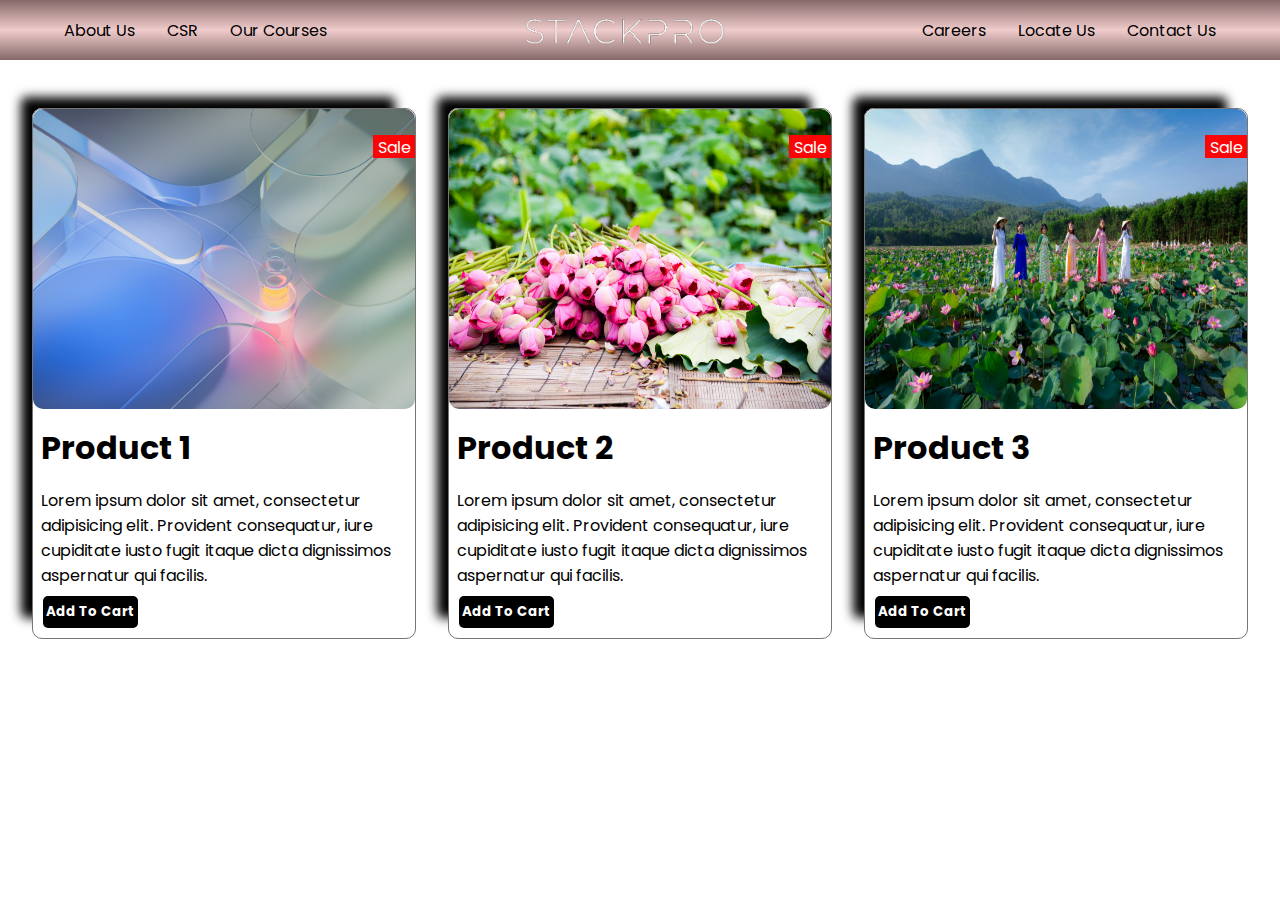
<file: index.html>
<!DOCTYPE html>
<html lang="en">
	<head>
		<meta charset="UTF-8" />
		<meta name="viewport" content="width=device-width, initial-scale=1.0" />
		<link rel="preconnect" href="https://fonts.googleapis.com" />
		<link rel="preconnect" href="https://fonts.gstatic.com" crossorigin />
		<link
			href="https://fonts.googleapis.com/css2?family=Poppins:wght@400;700&display=swap"
			rel="stylesheet" />

		<title>Document</title>
		<link rel="stylesheet" href="style.css" />
	</head>
	<body>
		<div id="wrapper">
			<header>
				<nav>
					<ul>
						<li><a href="">About Us</a></li>
						<li><a href="">CSR</a></li>
						<li><a href="">Our Courses</a></li>
					</ul>
					<img
						src="img/stackpro logo transparent.png"
						alt="Logo"
						width="200px" />
					<ul>
						<li><a href="">Careers</a></li>
						<li><a href="">Locate Us</a></li>
						<li><a href="">Contact Us</a></li>
					</ul>
				</nav>
			</header>
			<main>
				<div class="boxes">
					<div class="box">
						<span>Sale</span>
						<img src="img/1.jpg" alt="img" />
						<h1>Product 1</h1>
						<p>
							Lorem ipsum dolor sit amet, consectetur adipisicing elit.
							Provident consequatur, iure cupiditate iusto fugit itaque dicta
							dignissimos aspernatur qui facilis.
						</p>
						<button type="submit">Add To Cart</button>
					</div>
					<div class="box">
						<span>Sale</span>
						<img src="img/2.jpg" alt="img" />
						<h1>Product 2</h1>
						<p>
							Lorem ipsum dolor sit amet, consectetur adipisicing elit.
							Provident consequatur, iure cupiditate iusto fugit itaque dicta
							dignissimos aspernatur qui facilis.
						</p>
						<button type="submit">Add To Cart</button>
					</div>
					<div class="box">
						<span>Sale</span>
						<img src="img/3.jpg" alt="img" />
						<h1>Product 3</h1>
						<p>
							Lorem ipsum dolor sit amet, consectetur adipisicing elit.
							Provident consequatur, iure cupiditate iusto fugit itaque dicta
							dignissimos aspernatur qui facilis.
						</p>
						<button type="submit">Add To Cart</button>
					</div>
				</div>
			</main>
		</div>
	</body>
</html>
</file>
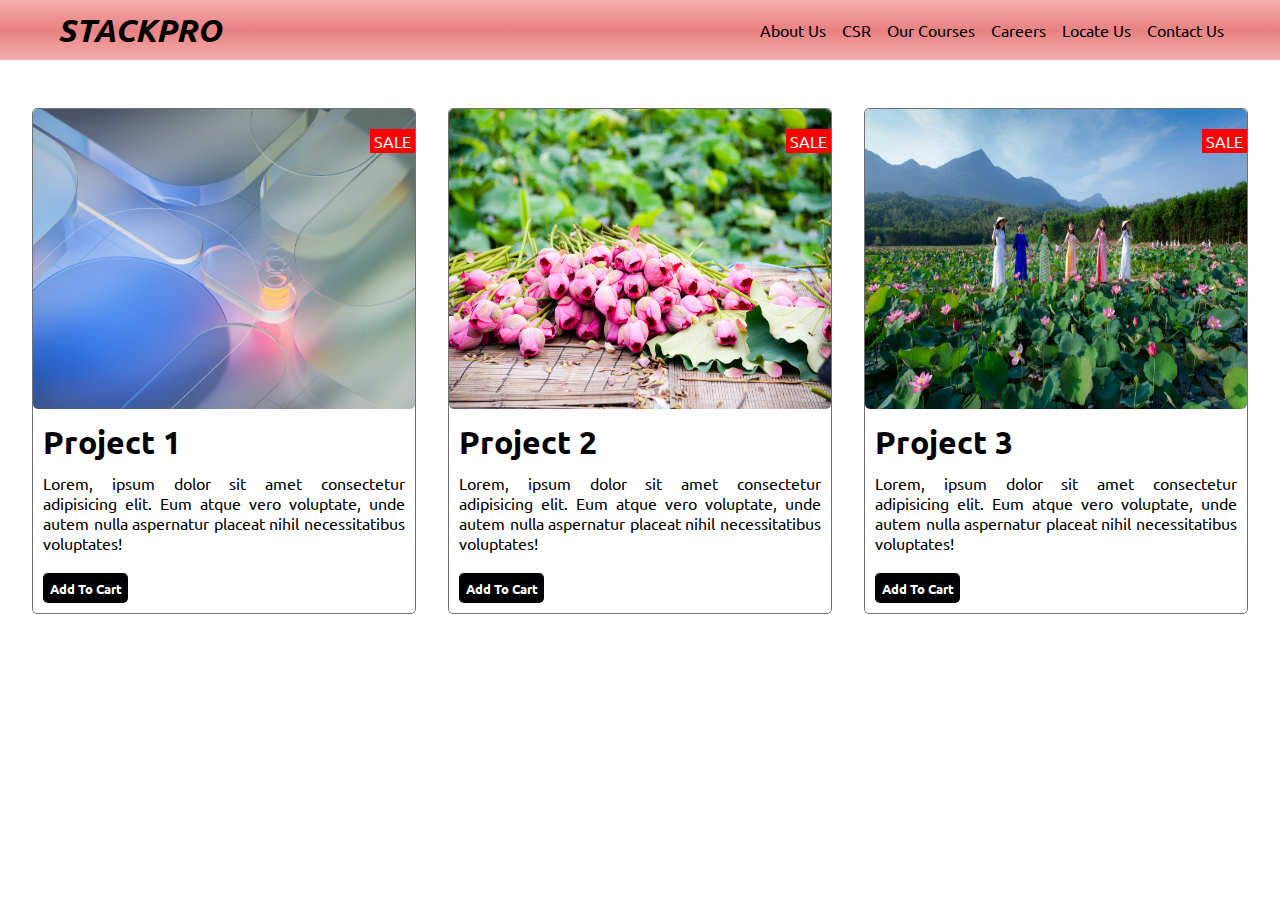
<file: test.html>
<!DOCTYPE html>
<html lang="en">
	<head>
		<meta charset="UTF-8" />
		<meta name="viewport" content="width=device-width, initial-scale=1.0" />
		<title>Document</title>
		<link rel="preconnect" href="https://fonts.googleapis.com" />
		<link rel="preconnect" href="https://fonts.gstatic.com" crossorigin />
		<link
			href="https://fonts.googleapis.com/css2?family=Ubuntu:wght@400;700&display=swap"
			rel="stylesheet" />
		<link rel="stylesheet" href="test.css" />
	</head>
	<body>
		<header>
			<h1>STACKPRO</h1>
			<nav>
				<ul>
					<li><a href="">About Us</a></li>
					<li><a href="">CSR</a></li>
					<li><a href="">Our Courses</a></li>
					<li><a href="">Careers</a></li>
					<li><a href="">Locate Us</a></li>
					<li><a href="">Contact Us</a></li>
				</ul>
			</nav>
		</header>
		<main>
			<div class="boxes">
				<div class="box">
					<span>SALE</span>
					<img src="img/1.jpg" alt="img" />
					<h1>Project 1</h1>
					<p>
						Lorem, ipsum dolor sit amet consectetur adipisicing elit. Eum atque
						vero voluptate, unde autem nulla aspernatur placeat nihil
						necessitatibus voluptates!
					</p>
					<button type="submit">Add To Cart</button>
				</div>
				<div class="box">
					<span>SALE</span>
					<img src="img/2.jpg" alt="img" />
					<h1>Project 2</h1>
					<p>
						Lorem, ipsum dolor sit amet consectetur adipisicing elit. Eum atque
						vero voluptate, unde autem nulla aspernatur placeat nihil
						necessitatibus voluptates!
					</p>
					<button type="submit">Add To Cart</button>
				</div>
				<div class="box">
					<span>SALE</span>
					<img src="img/3.jpg" alt="img" />
					<h1>Project 3</h1>
					<p>
						Lorem, ipsum dolor sit amet consectetur adipisicing elit. Eum atque
						vero voluptate, unde autem nulla aspernatur placeat nihil
						necessitatibus voluptates!
					</p>
					<button type="submit">Add To Cart</button>
				</div>
			</div>
		</main>
	</body>
</html>
</file>
<file: style.css>
*{
    margin: 0;
    padding: 0;
    box-sizing: border-box;
    font-family: "Poppins", sans-serif;
    font-weight: 400;
}
/* header{
    background: linear-gradient(180deg, rgb(134, 104, 104), rgb(240, 204, 204), rgb(134, 104, 104));
    display: flex;
    justify-content: space-between;
    align-items: center;
    height: 60px;
    padding: 0 3rem;
} */
nav{
    background: linear-gradient(180deg, rgb(134, 104, 104), rgb(240, 204, 204), rgb(134, 104, 104));
    display: flex;
    justify-content: space-between;
    align-items: center;
    height: 60px;
    padding: 0 3rem;  
}
nav ul{
    display: flex;
    list-style: none;
}
nav ul a{
    text-decoration: none;
    padding: 0 0.5rem;
    margin: 0 0.5rem;
    color: black;
}
nav ul a:hover{
    font-weight: 700;
    color: #ff8661;
}

.boxes{
    display: flex;
    justify-content: space-evenly;
    margin-top: 3rem;
    box-shadow: inset, 10px 10px 10px rgba(0, 250, 150, 0.5);
    /* box-shadow: 10px 10px 5px lightblue inset; */
}
.box{
    border: 1px solid rgb(119, 118, 118);
    width: 30%;
    border-radius: 10px;
    position: relative;
    box-shadow: -16px -16px 11px -5px;
}
.box img{
    width: 100%;
    height: 300px;
    border-radius: 10px;
}
.box h1{
    padding: 0.5rem;
    font-weight: 700;
}
.box p{
    padding: 0.5rem;
}
.box button{
    width: 95px;
    height: 32px;
    margin-left: 10px;
    margin-bottom: 10px;
    border-radius: 5px;
    color: white;
    background: #000;
    font-weight: 700;
    border-style: none;
    cursor: pointer;
}
.box span{
    font-size: 1rem;
    width: 42px;
    height: 23px;
    text-align: center;
    position: absolute;
    top: 5%;
    right: 0;
    background-color: rgb(251, 6, 6);
    color: #fff;
}
</file>
<file: test.css>
*{
    margin: 0;
    padding: 0;
    box-sizing: border-box;
    font-family: "Ubuntu", sans-serif;
    font-weight: 400;
}
header{
    background: linear-gradient(360deg, #f5adad, #e88181, #f5adad);
    display: flex;
    justify-content: space-between;
    align-items: center;
    height: 60px;
    padding: 0 3rem;
}
header h1{
    font-weight: 700;
    font-style: italic;
}
header ul{
    display: flex;
    list-style: none;;
}
header ul a{
    text-decoration: none;
    padding: 0.5rem;
    color: black;
}
header ul a:hover{
    color: grey;
    font-weight: 700;
}
.boxes{
    display: flex;
    justify-content: space-evenly;
}
.box{
    border: 1px solid rgb(114, 113, 113);
    width: 30%;
    position: relative;
    margin-top: 3rem;
    border-radius: 5px;
}
.box img{
    width: 100%;
    border-radius: 5px;
    height: 300px;
}
h1{
    font-weight: 700;
    margin: 10px;
}
.box p{
    text-align: justify;
    margin: 10px;
}
.box button{
    margin-top: 10px;
    margin-bottom: 10px;
    margin-left: 10px;
    width: 85px;
    height: 30px;
    border-radius: 5px;
    color: white;
    background-color: black;
    border-style: none;
    font-weight: 700;
    cursor: pointer;
}
.box span{
    position: absolute;
    top: 20px;
    right: 0;
    border: 2px solid red;
    width: 45px;
    text-align: center;
    background-color: red;
    color: #fff;
}
</file>
